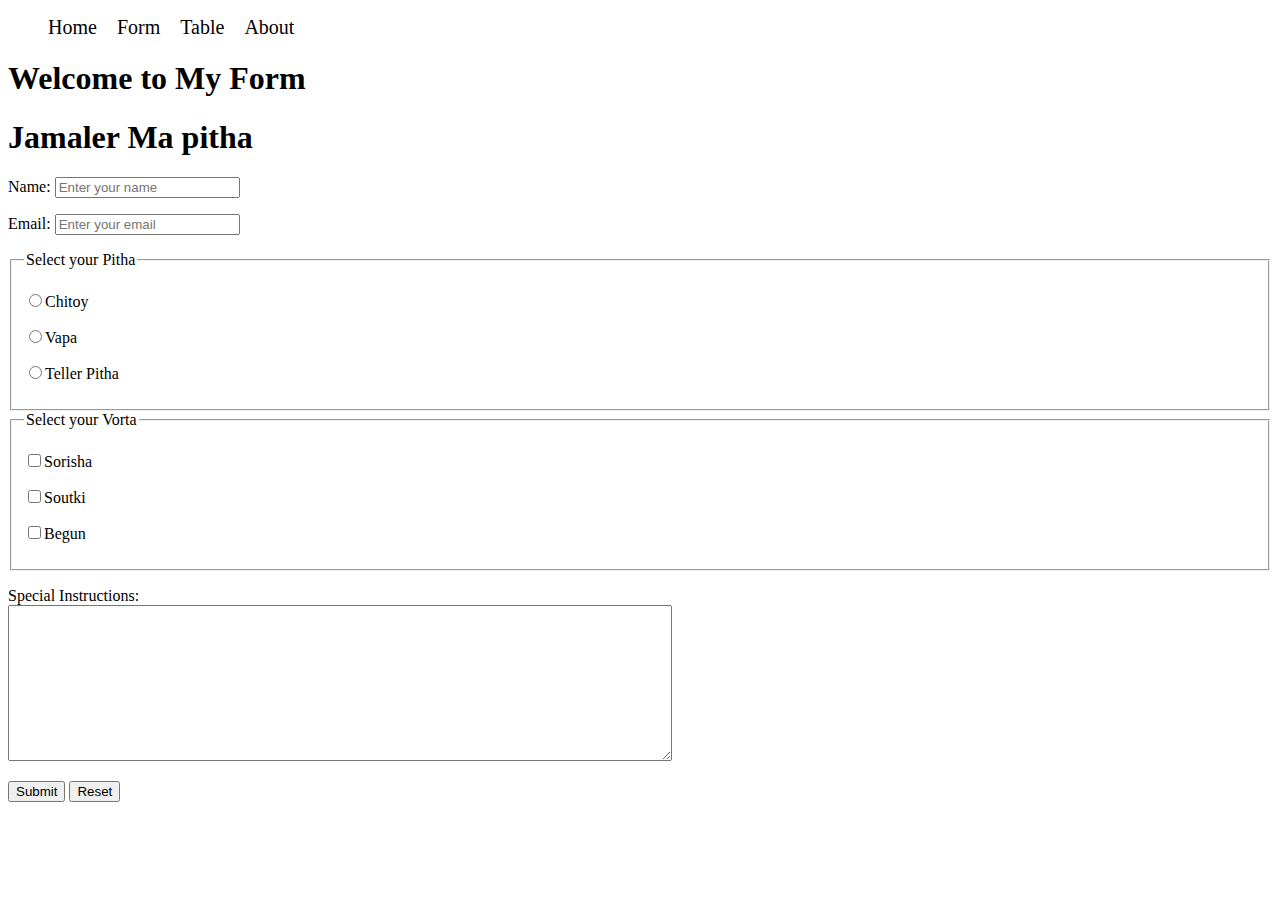
<file: index.html>
<!DOCTYPE html>
<html lang="en">
  <head>
    <meta charset="UTF-8" />
    <meta http-equiv="X-UA-Compatible" content="IE=edge" />
    <meta name="viewport" content="width=device-width, initial-scale=1.0" />
    <link rel="stylesheet" href="styles/nav.css" />
    <title>Document</title>
  </head>
  <body>
    <header>
      <nav>
        <ul>
          <li><a href="home.html">Home</a></li>
          <li><a href="index.html">Form</a></li>
          <li><a href="table.html">Table</a></li>
          <li><a href="#">About</a></li>
        </ul>
      </nav>
    </header>

    <h1>Welcome to My Form</h1>

    <h1>Jamaler Ma pitha</h1>
    <form action="">
      <p>
        Name:
        <input type="text" name="name" placeholder="Enter your name" id="" />
      </p>
      <p>
        Email:
        <input type="text" name="name" placeholder="Enter your email" id="" />
      </p>

      <fieldset>
        <legend>Select your Pitha</legend>
        <p>
          <label for="chitoy"
            ><input type="radio" name="pitha" id="chitoy" />Chitoy</label
          >
        </p>
        <p>
          <label for="vapa"
            ><input type="radio" name="pitha" id="vapa" />Vapa</label
          >
        </p>
        <p>
          <label for="teler"
            ><input type="radio" name="pitha" id="teler" />Teller Pitha</label
          >
        </p>
      </fieldset>

      <fieldset>
        <legend>Select your Vorta</legend>
        <p>
          <label for="sorisha"
            ><input type="checkbox" name="vorta" id="sorisha" />Sorisha</label
          >
        </p>
        <p>
          <label for="soutki"
            ><input type="checkbox" name="vorta" id="soutki" />Soutki</label
          >
        </p>
        <p>
          <label for="begun"
            ><input type="checkbox" name="vorta" id="begun" />Begun</label
          >
        </p>
      </fieldset>
      <p>
        Special Instructions:
        <br />
        <textarea name="" id="" cols="80" rows="10"></textarea>
      </p>
      <button type="submit">Submit</button>
      <button type="reset">Reset</button>
    </form>
  </body>
</html>
</file>
<file: styles/nav.css>
nav > ul{
    display:flex;
}
nav li{
    list-style: none;
    margin-right: 20px;

}

nav li:hover{
    background-color:lightgray;
}

nav li a{
    text-decoration: none;
    color: black;
    font-size: 20px;
}

nav > ul > li:hover > ul{
    display:block;
}
.droupdown{
    display:none;
    position: absolute;
    background-color:lightcyan;
    padding: 0;
}

.droupdown li {
    padding: 0 10px;
    margin: 0;
}
</file>
